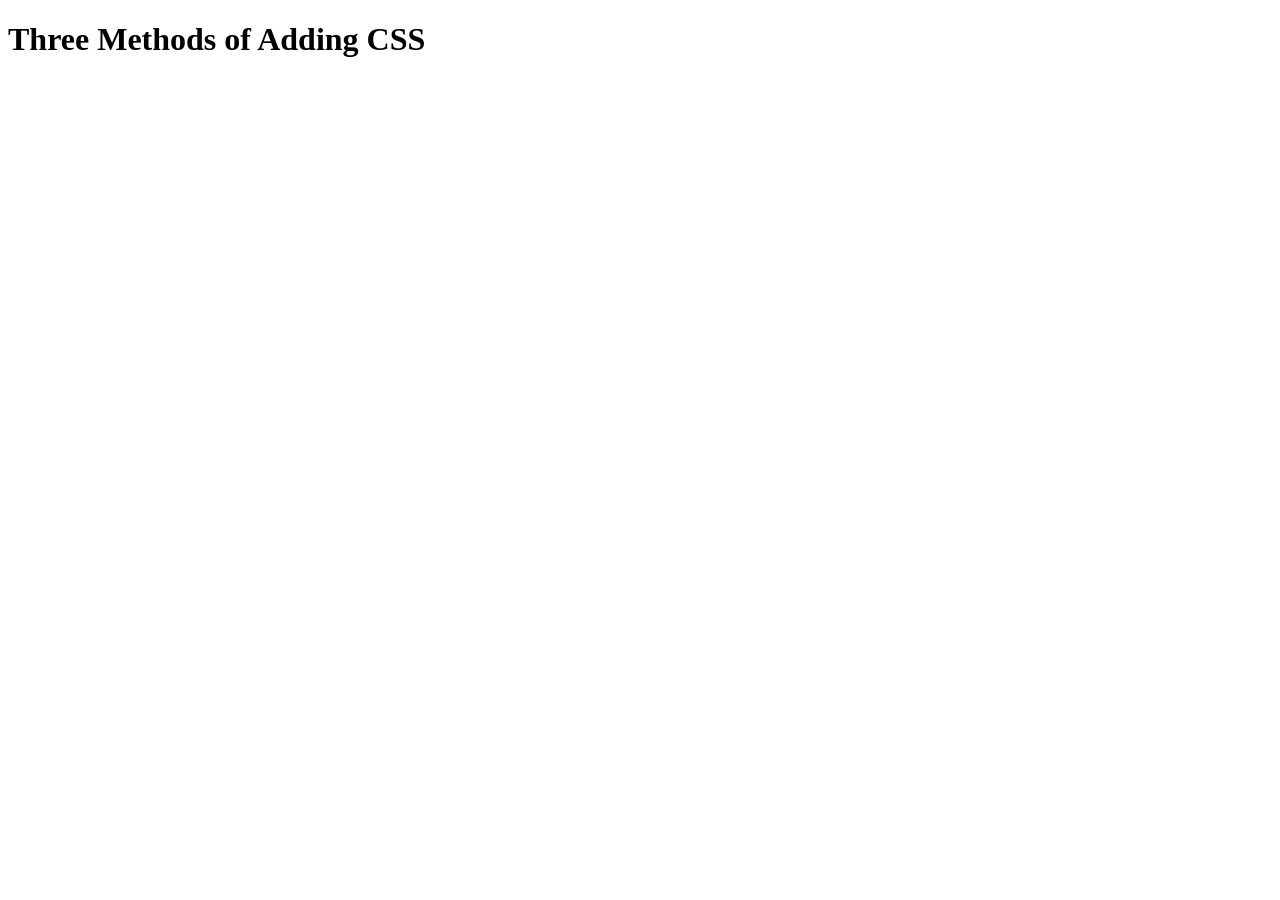
<file: 5.1. Adding CSS/index.html>
<!DOCTYPE html>
<html lang="en">

<head>
  <meta charset="UTF-8">
  <title>Adding CSS</title>
</head>

<body>
  <h1>Three Methods of Adding CSS</h1>
  <!-- Create 3 Links to The 3 Webpages: inline, internal and external -->
</body>

</html>
</file>
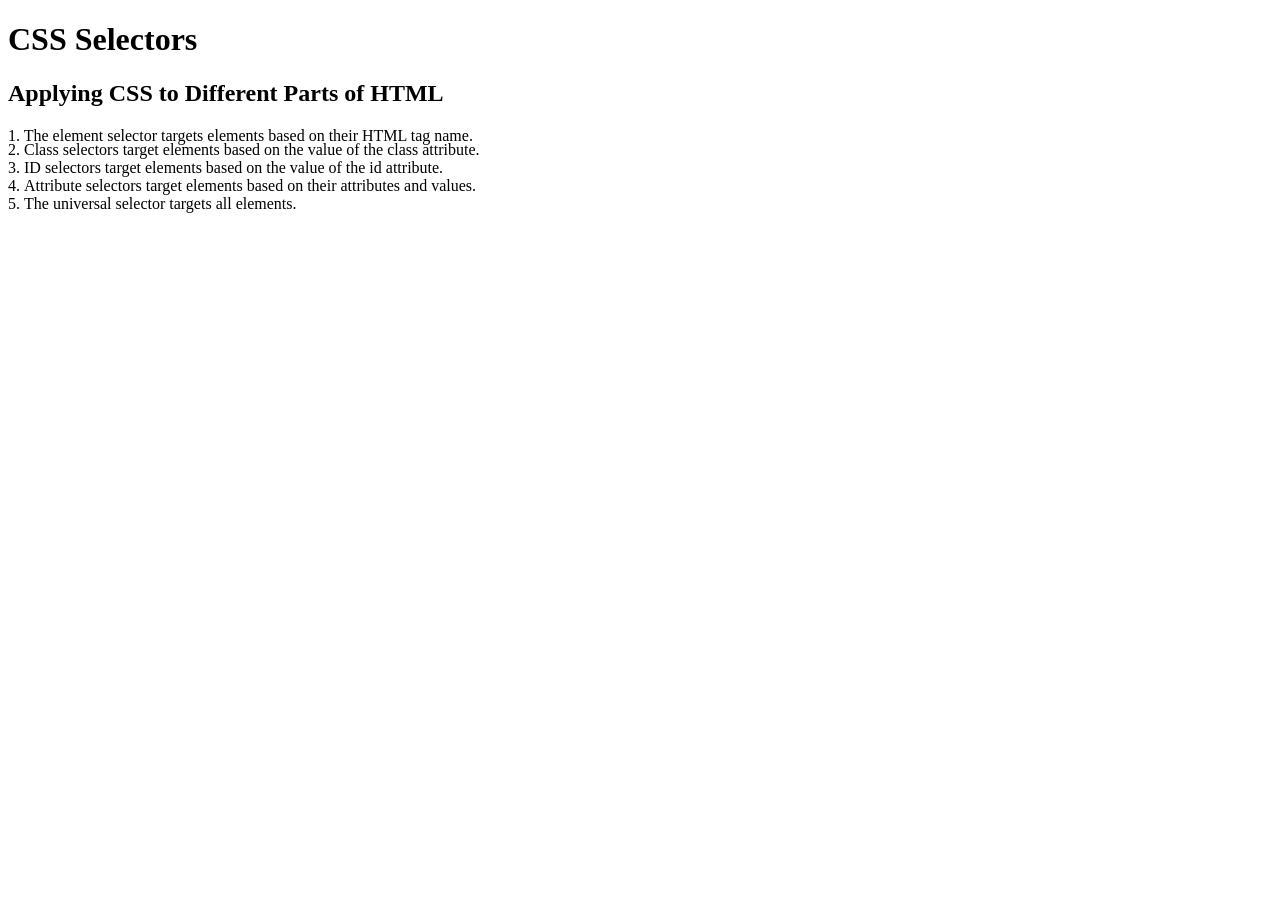
<file: 5.3 CSS Selectors/index.html>
<!DOCTYPE html>
<html lang="en">

<head>
  <meta charset="UTF-8">
  <title>CSS Selectors</title>
  <link rel="stylesheet" href="./style.css" />
</head>

<body>
  <h1>CSS Selectors</h1>
  <h2>Applying CSS to Different Parts of HTML</h2>
  <!-- TODO 1: Set the CSS for all paragraph tags to "color: red" -->
  <p class="note">1. The element selector targets elements based on their HTML tag name.</p>

  <ol>
    <!-- TODO 2: Set the CSS for all elements with a class of "note" to "font-size: 20px" -->
    <li class="note" value="2">Class selectors target elements based on the value of the class attribute.</li>

    <!-- TODO 3: Set the CSS for the element with an id of "id-selector-demo" to "color: green" -->
    <li class="note" id="id-selector-demo" value="3">ID selectors target elements based on the value of the id
      attribute.</li>

    <!-- TODO 4: Set the CSS for the li elements that have the "value" attribute set to "4" to have "color: blue" -->
    <li class="note" value="4">Attribute selectors target elements based on their attributes and values.</li>

    <!-- TODO 5: Set all elements to have "text-align: center" -->
    <li class="note" value="5">The universal selector targets all elements.</li>
  </ol>
</body>

</html>
</file>
<file: 5.3 CSS Selectors/style.css>
ol {
  margin-left: -40px;
  margin-top: -20px;
  list-style-position: inside;
}

/* Write your CSS below, don't change the rules above. */
</file>
